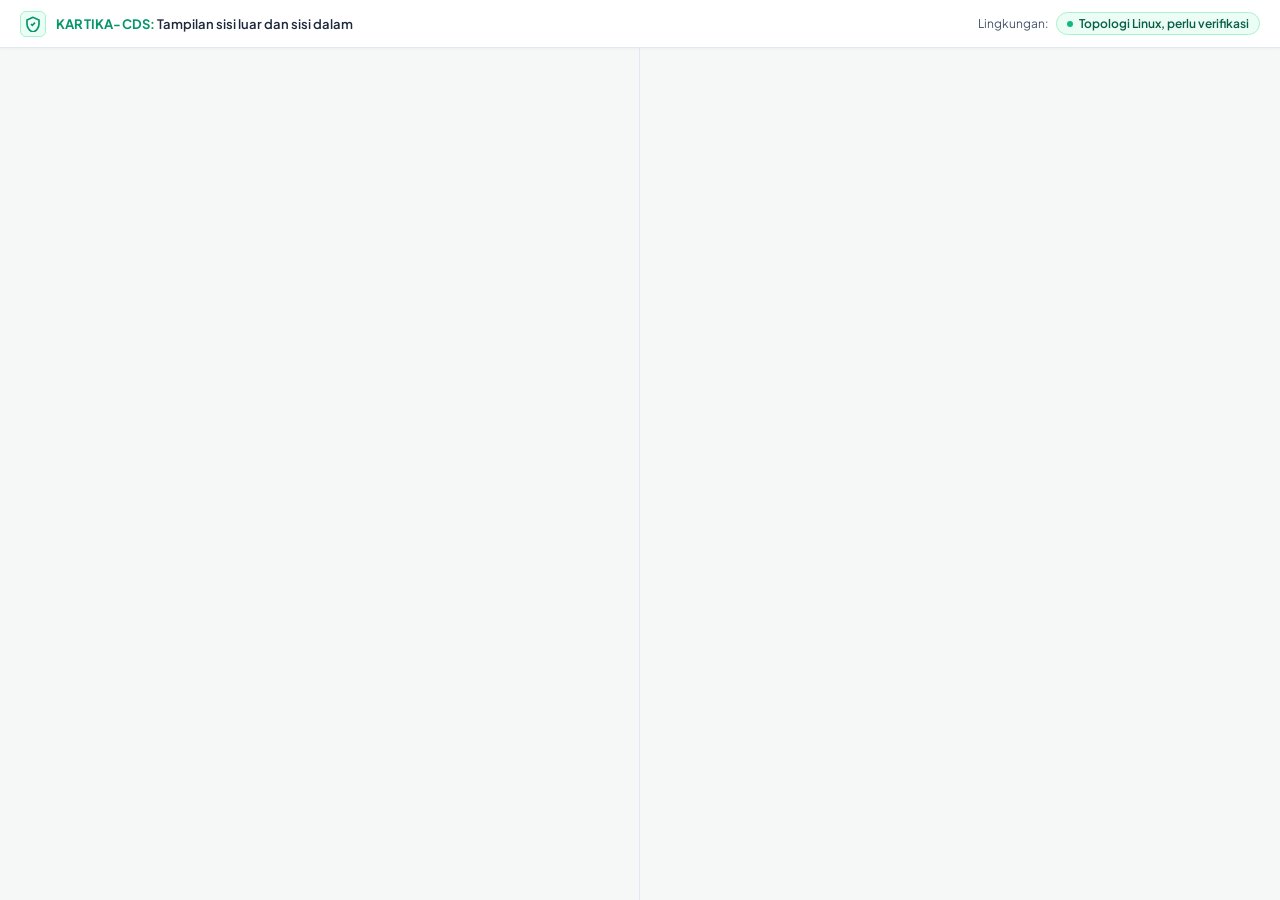
<file: diode-gateway/demo/split.html>
<!doctype html>
<html lang="id">
<head>
  <meta charset="utf-8">
  <meta name="viewport" content="width=device-width, initial-scale=1">
  <title>KARTIKA-CDS: Split-View Dual Enclave Observer</title>
  <link rel="preconnect" href="https://fonts.googleapis.com">
  <link rel="preconnect" href="https://fonts.gstatic.com" crossorigin>
  <link href="https://fonts.googleapis.com/css2?family=Plus+Jakarta+Sans:wght@500;600;700&display=swap" rel="stylesheet">
  <style>
    :root {
      --bg: #F6F8F7;
      --bar-bg: #FFFFFF;
      --border: #E2E8F0;
      --text: #1E293B;
      --muted: #475569;
      --accent: #059669;
      --accent-soft: #ECFDF5;
      --accent-border: #A7F3D0;
    }
    * { box-sizing: border-box; margin: 0; padding: 0; }
    html, body { 
      height: 100%; 
      background: var(--bg); 
      color: var(--text); 
      font-family: 'Plus Jakarta Sans', -apple-system, BlinkMacSystemFont, 'Segoe UI', Roboto, sans-serif; 
      font-size: 13px; 
    }
    
    .observer-bar {
      height: 48px;
      background: var(--bar-bg);
      border-bottom: 1px solid var(--border);
      padding: 0 20px;
      display: flex;
      align-items: center;
      justify-content: space-between;
      gap: 16px;
      box-shadow: 0 1px 3px rgba(16, 24, 40, 0.04);
      z-index: 50;
      position: relative;
    }
    .observer-left {
      display: flex;
      align-items: center;
      gap: 10px;
    }
    .observer-shield-icon {
      width: 26px;
      height: 26px;
      border-radius: 6px;
      background: var(--accent-soft);
      border: 1px solid var(--accent-border);
      display: flex;
      align-items: center;
      justify-content: center;
      color: var(--accent);
    }
    .observer-left strong {
      color: var(--accent);
      font-weight: 700;
      letter-spacing: 0.2px;
    }
    .observer-left span {
      font-weight: 600;
      color: var(--text);
    }
    .observer-right {
      display: flex;
      align-items: center;
      gap: 8px;
      color: var(--muted);
      font-size: 12px;
    }
    .observer-right strong {
      color: #065F46;
      background: var(--accent-soft);
      border: 1px solid var(--accent-border);
      padding: 3px 10px;
      border-radius: 9999px;
      font-weight: 600;
      display: inline-flex;
      align-items: center;
      gap: 6px;
    }
    .observer-right strong::before {
      content: "";
      width: 6px;
      height: 6px;
      border-radius: 50%;
      background: #10B981;
    }
    .columns-container {
      display: grid;
      grid-template-columns: 1fr 1fr;
      height: calc(100% - 48px);
    }
    iframe {
      width: 100%;
      height: 100%;
      border: 0;
      border-right: 1px solid var(--border);
      background: var(--bg);
    }
    iframe:last-child {
      border-right: none;
    }
    @media (max-width: 900px) {
      .columns-container {
        grid-template-columns: 1fr;
        grid-template-rows: 1fr 1fr;
      }
      iframe {
        border-right: none;
        border-bottom: 1px solid var(--border);
      }
    }
  </style>
</head>
<body>
  <div class="observer-bar">
    <div class="observer-left">
      <div class="observer-shield-icon">
        <svg width="16" height="16" viewBox="0 0 24 24" fill="none" stroke="currentColor" stroke-width="2.5">
          <path d="M12 2L3 6v6c0 5.55 3.84 10.74 9 12 5.16-1.26 9-6.45 9-12V6l-9-4z"/>
          <polyline points="9 12 11 14 15 10"/>
        </svg>
      </div>
      <span><strong>KARTIKA-CDS:</strong> Tampilan sisi luar dan sisi dalam</span>
    </div>
    <div class="observer-right">
      <span>Lingkungan:</span>
      <strong id="mode-label">Memuat mode</strong>
    </div>
  </div>

  <div class="columns-container">
    <iframe id="low" title="Sisi Luar - Dropzone Gate"></iframe>
    <iframe id="high" title="Sisi Dalam - High-Side OT Enclave"></iframe>
  </div>

  <script src="split.js"></script>
</body>
</html>
</file>
